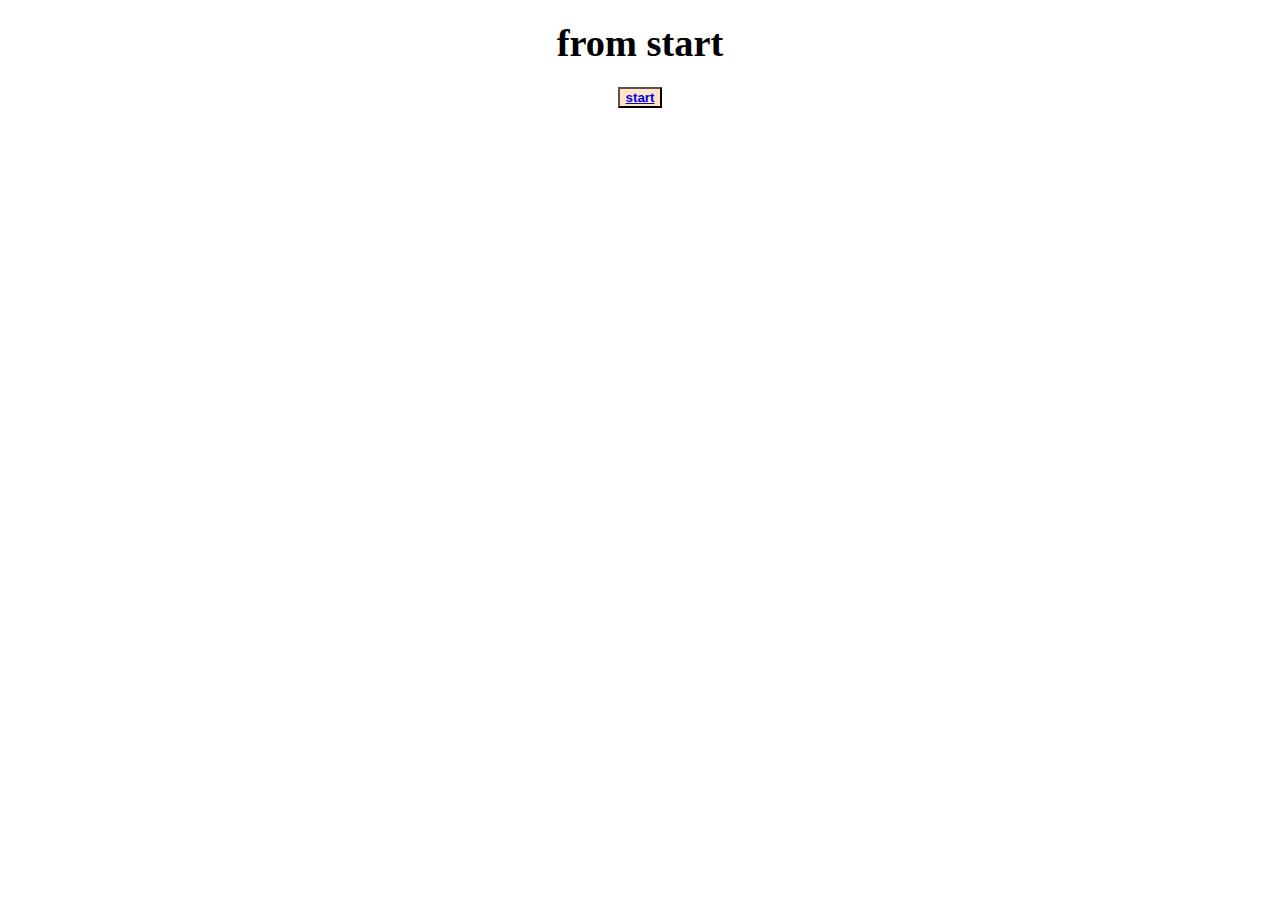
<file: pg1.html>
<!DOCTYPE html>
<html lang="en">

<head>
  <meta charset="UTF-8">
  <meta name="viewport" content="width=device-width, initial-scale=1.0">
  <title>Document</title>
  <link rel="stylesheet" href="./style.css">
</head>

<body>
 
<center>
<h1 middle > <b><big>from start</big></b> </h1>
<center><button id="button" > <a href="./pg2.html"> <b>start</b> </a> </button></center>



</center>





</body>


</html>
</file>
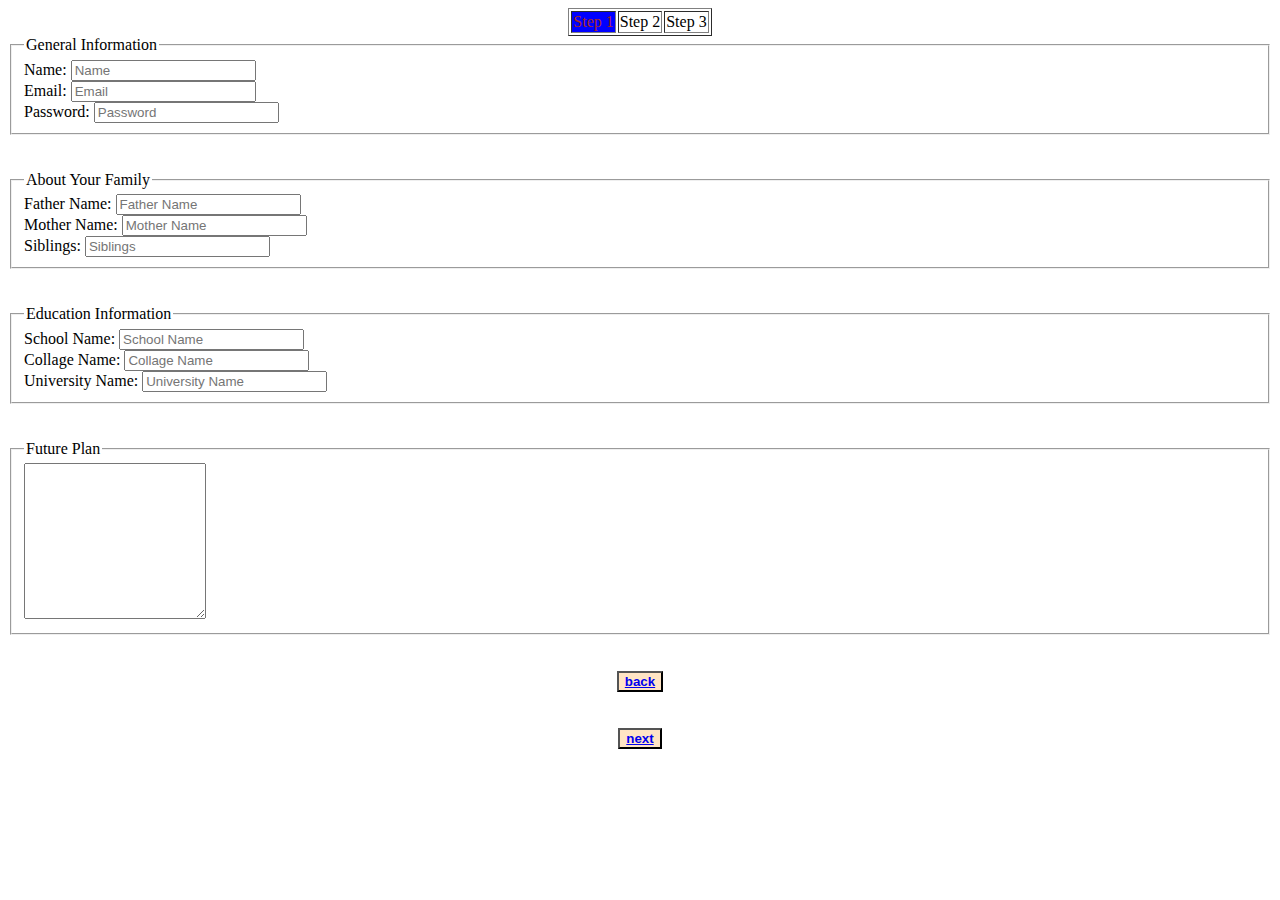
<file: pg2.html>
<!DOCTYPE html>
<html lang="en">
<head>
    <meta charset="UTF-8">
    <meta name="viewport" content="width=device-width, initial-scale=1.0">
    <title>Document</title>
    <link rel="stylesheet" href="./style.css">
</head>
<body>

<center><table border="1" > <tr>
<td class="s1" >Step 1 </td>
<td>Step 2</td>
<td>Step 3</td>

</tr> </table></center>






    <fieldset> <legend>General Information</legend>

        <form>
Name:
            <input type="text" placeholder="Name" name="" id="name"><br>
    Email:
            <input type="email" placeholder="Email" id="Email" ><br>
         Password:
            <input type="password" placeholder="Password" name="" id="Password"><br>
            
            
            </form>

    </fieldset>
<br><br>

<fieldset><legend>About Your Family</legend>

    <form >
        Father Name:
        <input type="text" placeholder="Father Name" required name="" id="Father Name"><br>
        Mother Name:
        <input type="text" placeholder="Mother Name" required name="" id="Mother Name"><br>
        Siblings:
        <input type="text" placeholder="Siblings" required name="" id="Siblings"><br>
        </form>
        
</fieldset>

<br><br>
 
<fieldset><legend>Education Information</legend>

    <form>

        School Name:
        <input type="text" placeholder="School Name" required name="" id="School Name"><br>
        Collage Name:
        <input type="text" placeholder="Collage Name" required name="" id="Collage Name"><br>
        University Name:
        <input type="text" placeholder="University Name" required name="" id="University Name"><br>
        
        </form>

</fieldset>

<br><br>

<fieldset><legend>Future Plan</legend>
    <textarea name="Comment Section" id=""   rows="10" cols="20" >
    </textarea>
</fieldset>
<br><br>
 

<span>
    <center><button id="button" > <a href="./pg1.html"> <b>back</b> </a> </button></center>
<br><br>
    <center><button id="button" > <a href="./pg3.html"> <b>next</b> </a> </button></center>
    
</span>









</body>
</html>
</file>
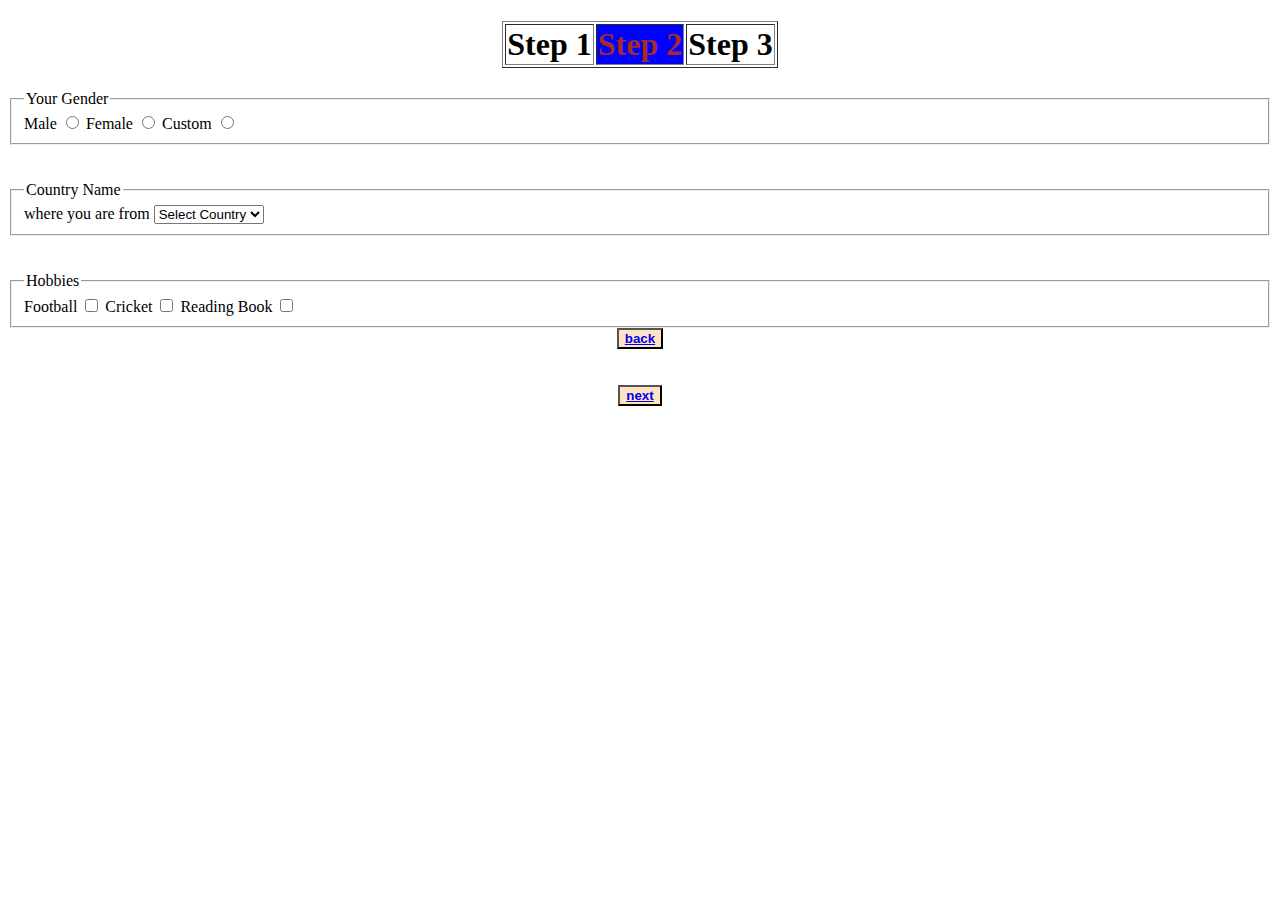
<file: pg3.html>
<!DOCTYPE html>
<html lang="en">
<head>
    <meta charset="UTF-8">
    <meta name="viewport" content="width=device-width, initial-scale=1.0">
    <title>Document</title>
    <link rel="stylesheet" href="./style.css">
</head>
<body>
     <h1>
    <center><table border="1" > <tr>
        <td  >Step 1 </td>
        <td class="step2" >Step 2</td>
        <td>Step 3</td>
        
        </tr> </table></center> </h1>

<fieldset><legend>Your Gender</legend>
    Male
    <input type="radio" name="gender" id="">
    Female
    <input type="radio" name="gender" id="">
    Custom
    <input type="radio" name="gender" id=""  >
</fieldset>
<br><br>

<fieldset><legend>Country Name</legend>

    where you are from 
    <select name="" id="">
    <option selected disabled value="Select Country">Select Country</option>
    <option value="Pakistan">Pakistan</option>
    <option value="India">India</option>
    <option value="China">China</option>
    <option value="Nepal">Nepal</option>
    </select>
     

</fieldset>
<br>
<br>

<fieldset><legend>Hobbies</legend>

    
Football
<input type="checkbox" name="Hobbies" id="">
Cricket
<input type="checkbox" name="Hobbies" id="">
Reading Book
<input type="checkbox" name="Hobbies" id="">

</fieldset>




    <center><button id="button" > <a href="./pg2.html"> <b>back</b> </a> </button></center>
<br><br>
    <center><button id="button" > <a href="./pg4.html"> <b>next</b> </a> </button></center>
    




</body>
</html>
</file>
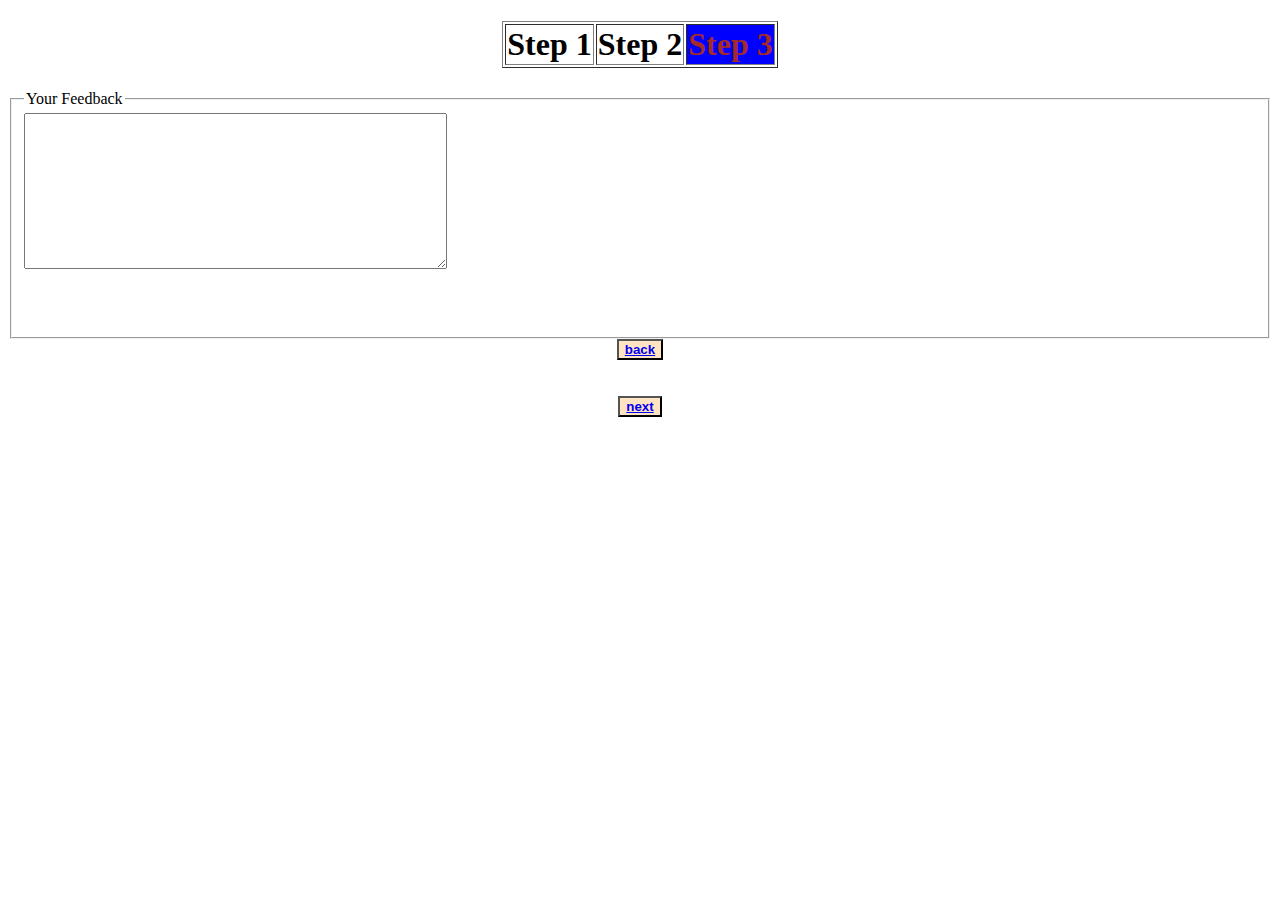
<file: pg4.html>
<!DOCTYPE html>
<html lang="en">
<head>
    <meta charset="UTF-8">
    <meta name="viewport" content="width=device-width, initial-scale=1.0">
    <title>Document</title>
    <link rel="stylesheet" href="./style.css">
</head>
<body>
    <h1>
        <center><table border="1" > <tr>
            <td  >Step 1 </td>
            <td  >Step 2</td>
            <td class="step3" >Step 3</td>
            
            </tr> </table></center> </h1>

<fieldset><legend>Your Feedback</legend>

    <textarea rows="10" cols="50" name="" id="">

    </textarea>
    
    
    <br><br><br><br>
    
    
    
                
        

</fieldset>

<center><button id="button" > <a href="./pg3.html"> <b>back</b> </a> </button></center>
<br><br>
    <center><button id="button" > <a href="./pg5.html"> <b>next</b> </a> </button></center>
    

</body>
</html>
</file>
<file: style.css>
#button{
    color: darkblue;
    background-color: bisque;
}
.s1{
    color: brown;
   background-color: blue;
   }
.step2{
    color: brown;
    background-color: blue;
}
.step3{
    color: brown;
    background-color: blue;
}
</file>
